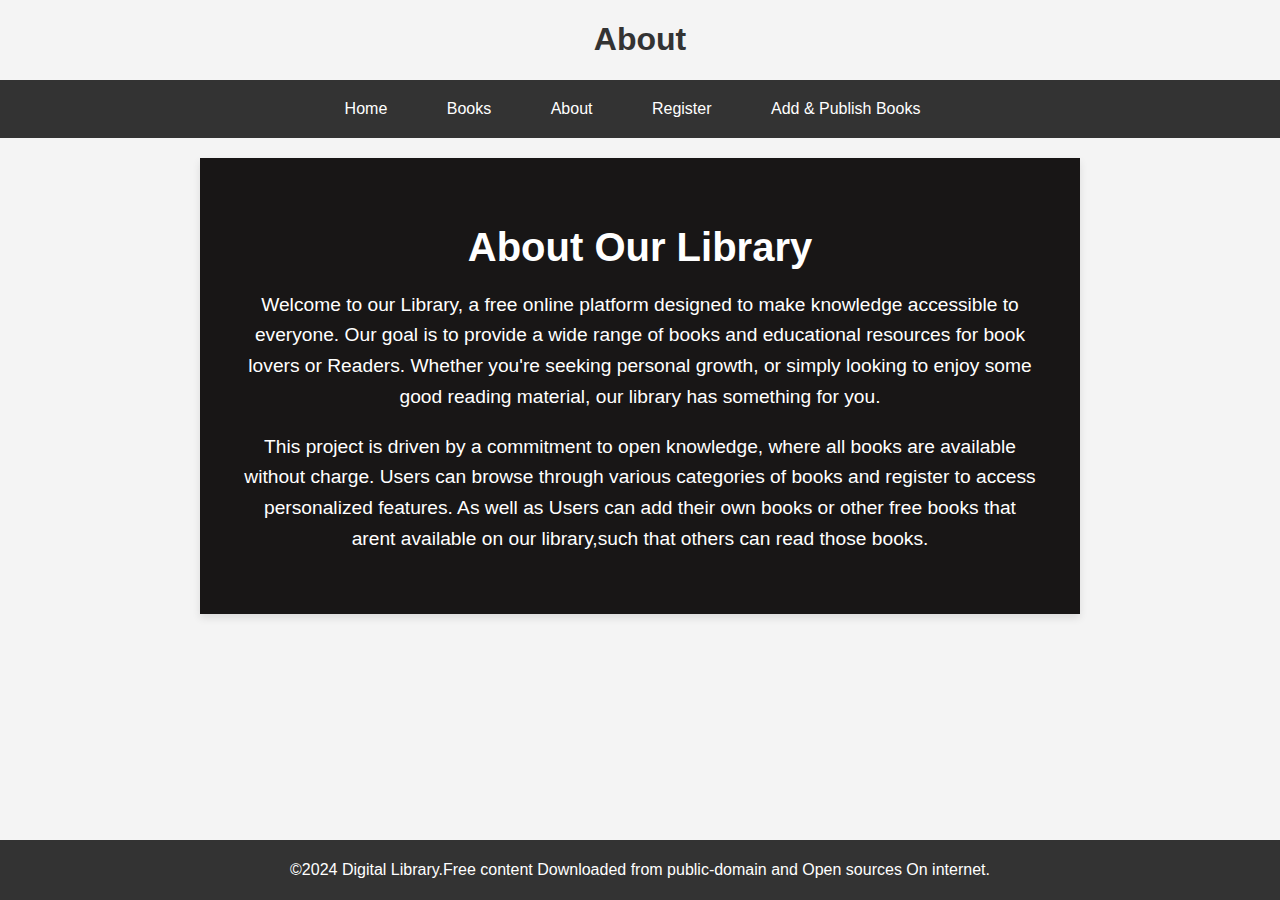
<file: About.html>
<!DOCTYPE html>
<html lang="en">
<head>
    <meta charset="UTF-8">
    <meta name="viewport" content="width=device-width, initial-scale=1.0">
    <title>About Us - Digital Library</title>
    <link rel="stylesheet" href="styles2.css">
</head>
<body>
     <header>
    <h1>About</h1>
    <nav>
        <ul>
            <li><a href="index.html">Home</a></li>
            <li><a href="Book1.html">Books</a></li>
            <li><a href="about.html">About </a></li>
            <li><a href="Register1.Html">Register</a></li>
            <li><a href="addBooks.html">Add & Publish  Books </a></li>
        </ul>
    </nav>

    </header>
    <section class="about-section">
        <h1>About Our Library</h1>
        <p>
            Welcome to our  Library, a free online platform designed to make knowledge accessible to everyone. 
            Our goal is to provide a wide range of books and educational resources for  book lovers or Readers.
            Whether you're seeking personal growth, or simply looking to enjoy some good reading material, 
            our library has something for you.
        </p>
        <p>
            This project is driven by a commitment to open knowledge, where all books are available without charge. 
            Users can browse through various categories of books and register to access personalized features.
            As well as Users can add their own books or other free books that arent available on our library,such that others can read those books.
        </p>
       
    </section>

    
    
    
    
    
    
    <footer>
       <p>&copy;2024 Digital Library.Free content Downloaded from public-domain and Open sources On internet.</p>
   
    </footer>
 
</body>
</html>
</file>
<file: styles2.css>
body {
    font-family: Arial, sans-serif;
    margin: 0;
    padding: 0;
    background-color: #f4f4f4;
    color: #333;
    text-align: center;
}


nav {
    background-color: #333;
    padding: 10px 0;
}

nav ul {
    list-style: none;
    text-align: center;
    padding: 0;
    margin: 0;
}

nav ul li {
    display: inline;
    margin-right: 15px;
}

nav ul li a {
    color: #fff;
    text-decoration: none;
    padding: 10px 20px;
    display: inline-block;
}

nav ul li a:hover {
    background-color: #555;
}


.about-section {
    padding: 40px;
    background-color: rgb(24, 22, 22);
    margin: 20px auto;
    max-width: 800px;
    box-shadow: 0 4px 8px rgba(0, 0, 0, 0.1);
    text-align: center;
}

.about-section h1 {
    text-align: center;
    font-size: 2.5em;
    margin-bottom: 20px;
    color: #fff;
    
}

.about-section p {
    font-size: 1.2em;
    line-height: 1.6;
    color: #fff;
    font-family: 'Franklin Gothic Medium', 'Arial Narrow', Arial, sans-serif;
}


footer {
    background-color: #333;
    color: #fff;
    text-align: center;
    padding: 5px 0;
    position: absolute;
    bottom: 0;
    width: 100%;
}
</file>
